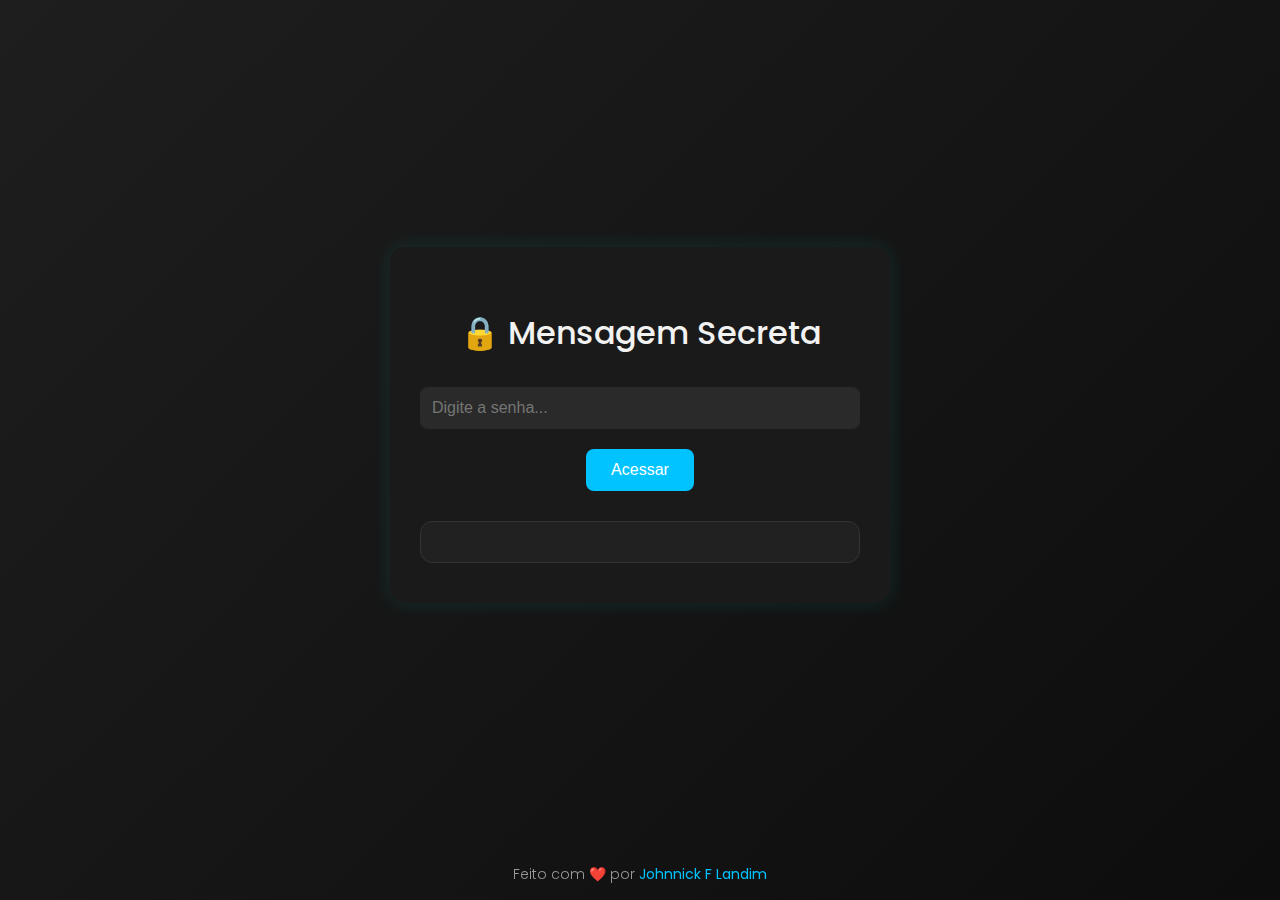
<file: index.html>
<!DOCTYPE html>
<html lang="pt-br">

<head>
    <meta charset="UTF-8" />
    <meta name="viewport" content="width=device-width, initial-scale=1.0" />
    <title>Mensagem Secreta</title>
    <link rel="stylesheet" href="style.css" />
    <link href="https://fonts.googleapis.com/css2?family=Poppins:wght@300;500;700&display=swap" rel="stylesheet">
</head>

<body>
    <div class="container">
        <h1>🔒 Mensagem Secreta</h1>
        <input type="password" id="senha" placeholder="Digite a senha..." />
        <button onclick="buscarMensagem()">Acessar</button>
        <div id="mensagem-container"></div>
    </div>

    <script src="script.js"></script>
    <footer>
        Feito com ❤️ por
        <a href="https://links.johnnick.com.br" target="_blank">Johnnick F Landim</a>
    </footer>
</body>

</html>
</file>
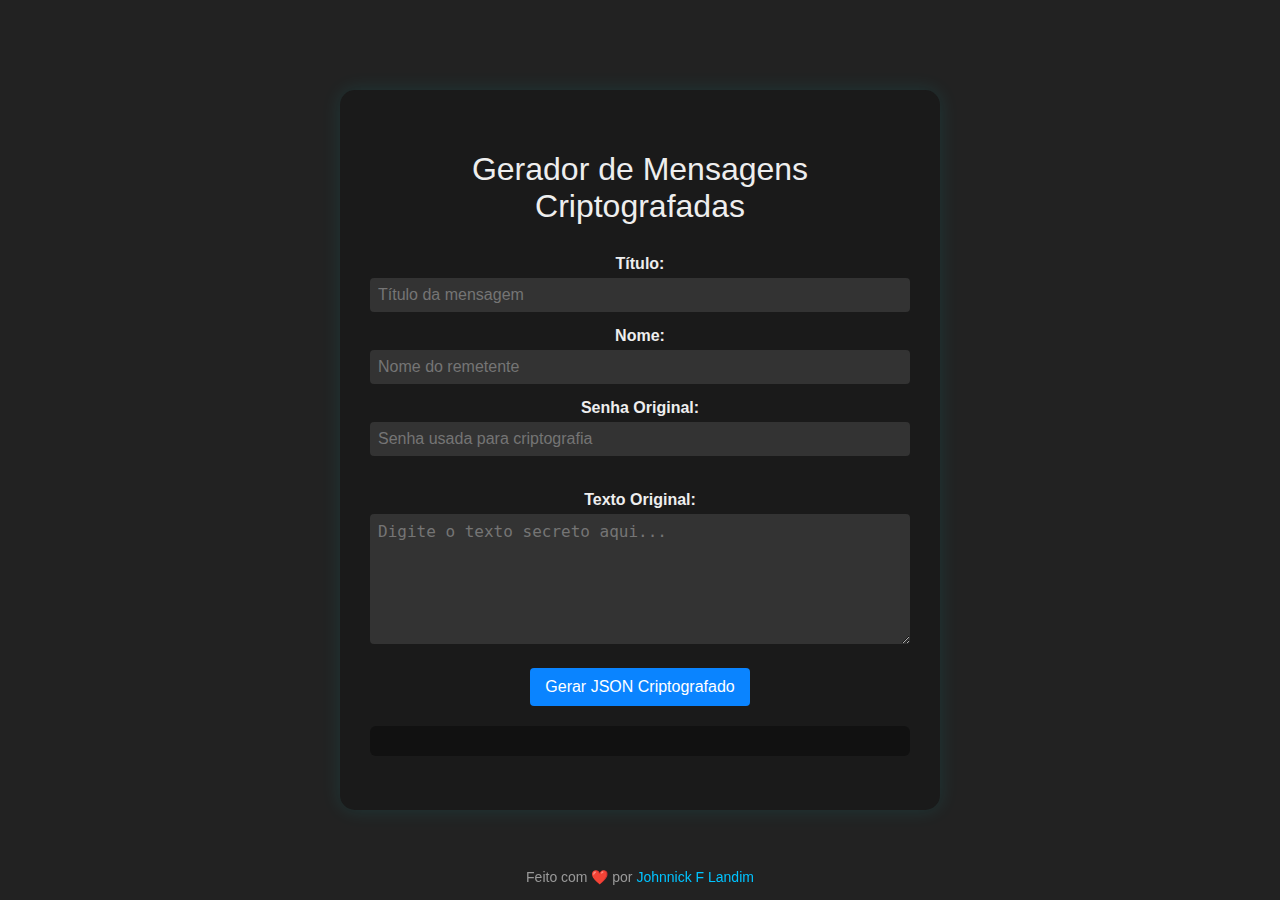
<file: gerar.html>
<!DOCTYPE html>
<html lang="pt-br">

<head>
    <meta charset="UTF-8" />
    <meta name="viewport" content="width=device-width, initial-scale=1" />
    <title>Gerador de Mensagens Criptografadas</title>
    <link rel="stylesheet" href="style.css" />
    <style>
        body {
            background: #222;
            color: #eee;
            font-family: Arial, sans-serif;
            display: flex;
            justify-content: center;
            padding: 20px;
        }

        .container {
            max-width: 600px;
            width: 100%;
        }

        label {
            display: block;
            margin-top: 15px;
            font-weight: bold;
        }

        input[type="text"],
        input[type="password"],
        textarea {
            width: 100%;
            padding: 8px;
            margin-top: 5px;
            font-size: 1rem;
            border-radius: 4px;
            border: none;
            resize: vertical;
            background: #333;
            color: #eee;
        }

        button {
            margin-top: 20px;
            padding: 10px 15px;
            font-size: 1rem;
            cursor: pointer;
            border: none;
            border-radius: 4px;
            background: #0a84ff;
            color: white;
            transition: background 0.3s ease;
        }

        button:hover {
            background: #0066cc;
        }

        pre {
            background: #111;
            padding: 15px;
            margin-top: 20px;
            border-radius: 6px;
            white-space: pre-wrap;
            word-break: break-word;
            max-height: 300px;
            overflow-y: auto;
            font-size: 0.9rem;
        }
    </style>
</head>

<body>
    <div class="container">
        <h1>Gerador de Mensagens Criptografadas</h1>

        <label for="titulo">Título:</label>
        <input type="text" id="titulo" placeholder="Título da mensagem" />

        <label for="nome">Nome:</label>
        <input type="text" id="nome" placeholder="Nome do remetente" />

        <label for="senha">Senha Original:</label>
        <input type="password" id="senha" placeholder="Senha usada para criptografia" />

        <label for="texto">Texto Original:</label>
        <textarea id="texto" rows="6" placeholder="Digite o texto secreto aqui..."></textarea>

        <button id="gerarBtn">Gerar JSON Criptografado</button>

        <pre id="resultado"></pre>
    </div>

    <script src="gerar.js"></script>
    <footer>
        Feito com ❤️ por
        <a href="https://links.johnnick.com.br" target="_blank">Johnnick F Landim</a>
    </footer>
</body>

</html>
</file>
<file: style.css>
* {
    box-sizing: border-box;
}

body {
    margin: 0;
    padding: 20px;
    padding-bottom: 70px;
    /* espaço para o footer fixo */
    min-height: 100vh;
    background: linear-gradient(135deg, #1e1e1e, #0d0d0d);
    font-family: 'Poppins', sans-serif;
    display: flex;
    align-items: center;
    justify-content: center;
    color: #f2f2f2;
    flex-direction: column;
}

.container {
    background: #1a1a1a;
    padding: 40px 30px;
    border-radius: 15px;
    box-shadow: 0 0 20px rgba(0, 255, 255, 0.1);
    text-align: center;
    width: 90%;
    max-width: 500px;
    animation: fadein 1.2s ease-in-out;
}

h1 {
    font-weight: 500;
    margin-bottom: 30px;
}

input[type="password"] {
    padding: 12px;
    width: 100%;
    font-size: 16px;
    margin-bottom: 20px;
    border-radius: 8px;
    border: none;
    outline: none;
    background: #2a2a2a;
    color: #fff;
    transition: 0.3s;
}

input[type="password"]:focus {
    background: #333;
    border: 1px solid #00c3ff;
}

button {
    padding: 12px 25px;
    font-size: 16px;
    border: none;
    border-radius: 8px;
    cursor: pointer;
    background: #00c3ff;
    color: #fff;
    font-weight: 500;
    transition: background 0.3s ease, transform 0.2s ease;
}

button:hover {
    background: #00a8dd;
    transform: scale(1.05);
}

footer {
    position: fixed;
    bottom: 15px;
    left: 0;
    width: 100%;
    text-align: center;
    font-size: 14px;
    color: #999;
    font-weight: 300;
    pointer-events: none;
    /* impede clique em link se estiver sobreposto */
}

footer a {
    color: #00c3ff;
    text-decoration: none;
    font-weight: 400;
    pointer-events: auto;
    /* reativa o clique apenas no link */
}

#mensagem-container {
    margin-top: 30px;
    font-size: 17px;
    white-space: pre-line;
    animation: fadein 1.5s ease-in-out;
    background: rgba(255, 255, 255, 0.03);
    padding: 20px;
    border-radius: 12px;
    border: 1px solid #333;
}

@keyframes fadein {
    from {
        opacity: 0;
        transform: translateY(10px);
    }

    to {
        opacity: 1;
        transform: translateY(0);
    }
}
</file>
